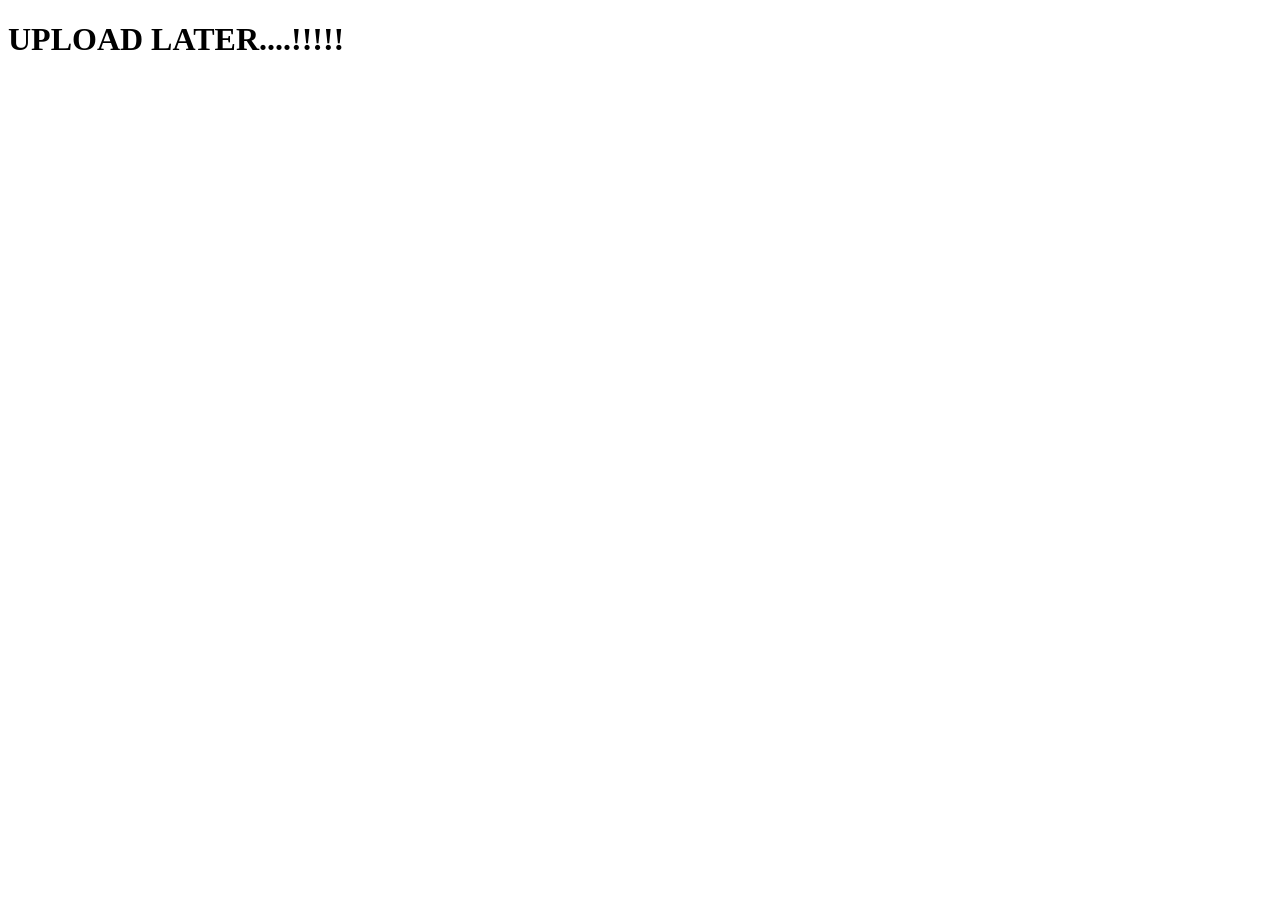
<file: assets/later.html>
<!DOCTYPE html>
<html lang="en">
<head>
    <meta charset="UTF-8">
    <meta name="viewport" content="width=device-width, initial-scale=1.0">
    <title>Document</title>
</head>
<body>
    <h1>UPLOAD LATER....!!!!!</h1>
</body>
</html>
</file>
